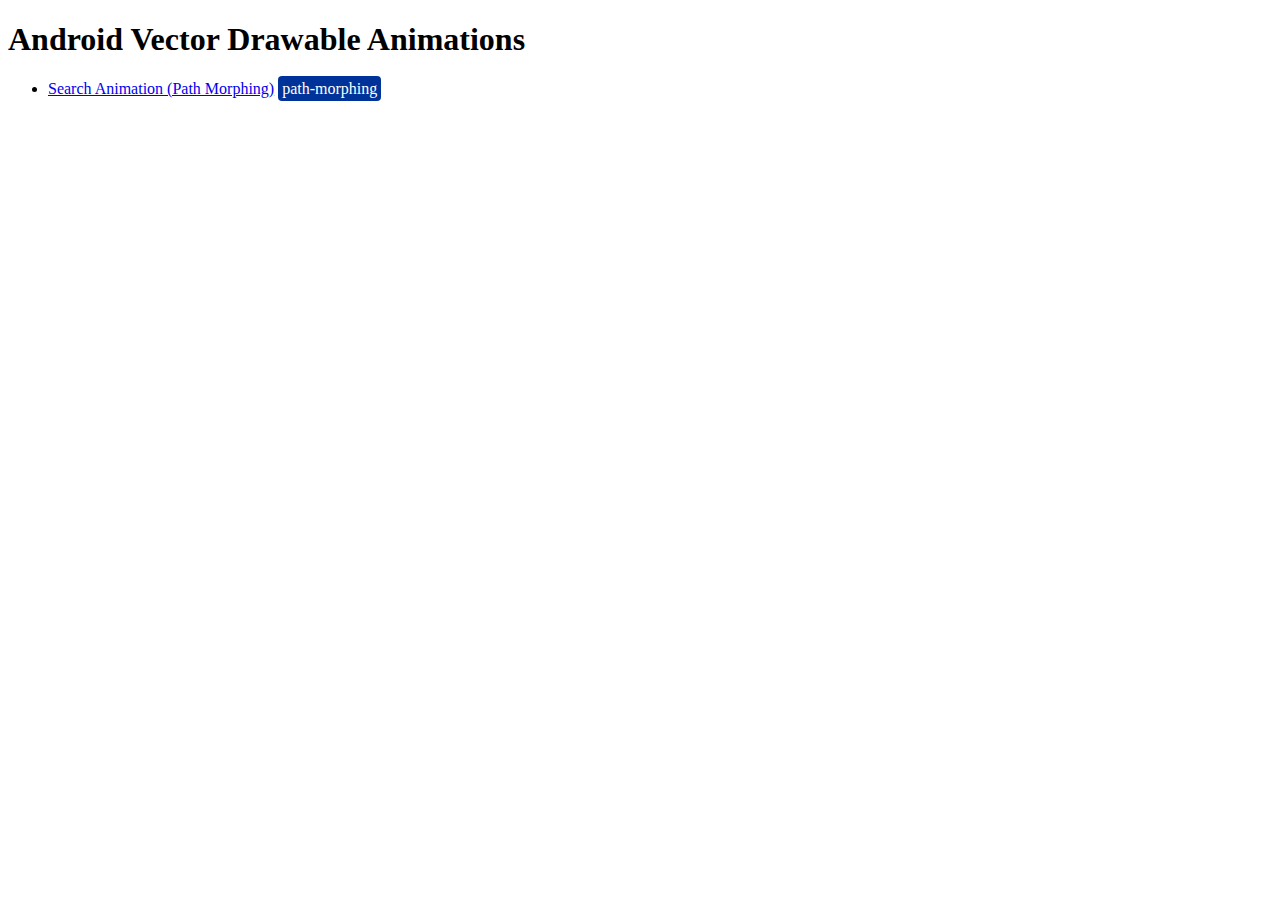
<file: index.html>
<!DOCTYPE html>
<html>
<head>
	<title>AVD Animations</title>
	<style type="text/css">
		.tag {
			background-color: #003399;
			color: #fff;
			font-family: 'Consolas';
			padding:4px;
			margin: 4px;
			border-radius: 4px;
		}

		li {
			margin-bottom: 16px;
		}

		/* Rules for sizing the icon. */
		.material-icons.md-18 { font-size: 18px; }
		.material-icons.md-24 { font-size: 24px; }
		.material-icons.md-36 { font-size: 36px; }
		.material-icons.md-48 { font-size: 48px; }

		/* Rules for using icons as black on a light background. */
		.material-icons.md-dark { color: rgba(0, 0, 0, 0.54); }
		.material-icons.md-dark.md-inactive { color: rgba(0, 0, 0, 0.26); }

		/* Rules for using icons as white on a dark background. */
		.material-icons.md-light { color: rgba(255, 255, 255, 1); }
		.material-icons.md-light.md-inactive { color: rgba(255, 255, 255, 0.3); }
		.material-icons:hover {
			cursor: pointer;
		}

		.backDiv {
			position: fixed;
			top: 0px;
			left: 0px;
			padding:16px;
		}
	</style>
	<link href="https://fonts.googleapis.com/icon?family=Material+Icons" rel="stylesheet">
</head>
<body>
	<h1>Android Vector Drawable Animations</h1>
	<ul>
		<li><a href="search-morph/search-morph.html">Search Animation (Path Morphing)</a><span class="tag">path-morphing</span></li>
	</ul>
	
</body>
</html>
</file>
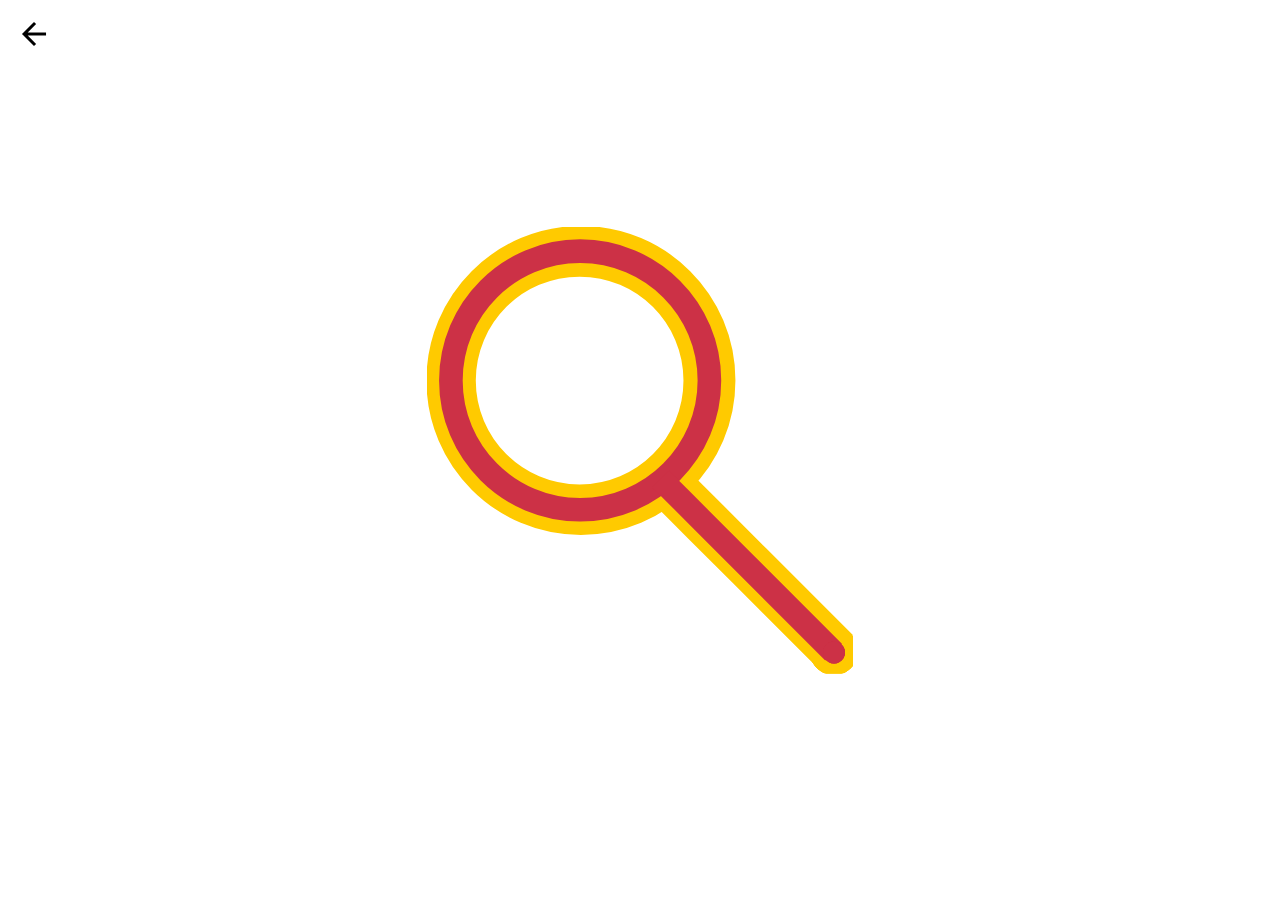
<file: search-morph/search-morph.html>
<html>
<head>
 	<link rel="stylesheet" type="text/css" href="search-morph.css"/>
 	<link href="https://fonts.googleapis.com/icon?family=Material+Icons" rel="stylesheet">
 	<style type="text/css">
		/* Rules for sizing the icon. */
		.material-icons.md-18 { font-size: 18px; }
		.material-icons.md-24 { font-size: 24px; }
		.material-icons.md-36 { font-size: 36px; }
		.material-icons.md-48 { font-size: 48px; }

		/* Rules for using icons as black on a light background. */
		.material-icons.md-dark { color: rgb(0, 0, 0); }
		.material-icons.md-dark.md-inactive { color: rgba(0, 0, 0, 0.26); }

		/* Rules for using icons as white on a dark background. */
		.material-icons.md-light { color: rgba(255, 255, 255, 1); }
		.material-icons.md-light.md-inactive { color: rgba(255, 255, 255, 0.3); }
		.material-icons:hover {
			cursor: pointer;
		}

		.backDiv {
			position: fixed;
			top: 0px;
			left: 0px;
			padding:16px;
		}
	</style>
</head>
<body>
  	<div class="shapeshifter play" style="background-image: url(search-morph-60fps.svg)"></div>
  	<div class="backDiv"><i class="material-icons md-dark md-36" onclick="window.location = '../index.html';">arrow_back</i></div>
</body>
</html>
</file>
<file: search-morph/search-morph.css>
@keyframes play120 {
  0% {
    background-position: 0px 0px;
  }
  100% {
    background-position: -17040px 0px;
  }
}
.shapeshifter {
  animation-duration: 2000ms;
  animation-timing-function: steps(120);
  animation-iteration-count: infinite;
  width: 142px;
  height: 149px;
  position: absolute;
  top: 50vh;
  left: 50vw;
  transform: translate(-50%, -50%) scale(3,3);
  background-repeat: no-repeat;
}
.shapeshifter.play {
  animation-name: play120;
}
</file>
